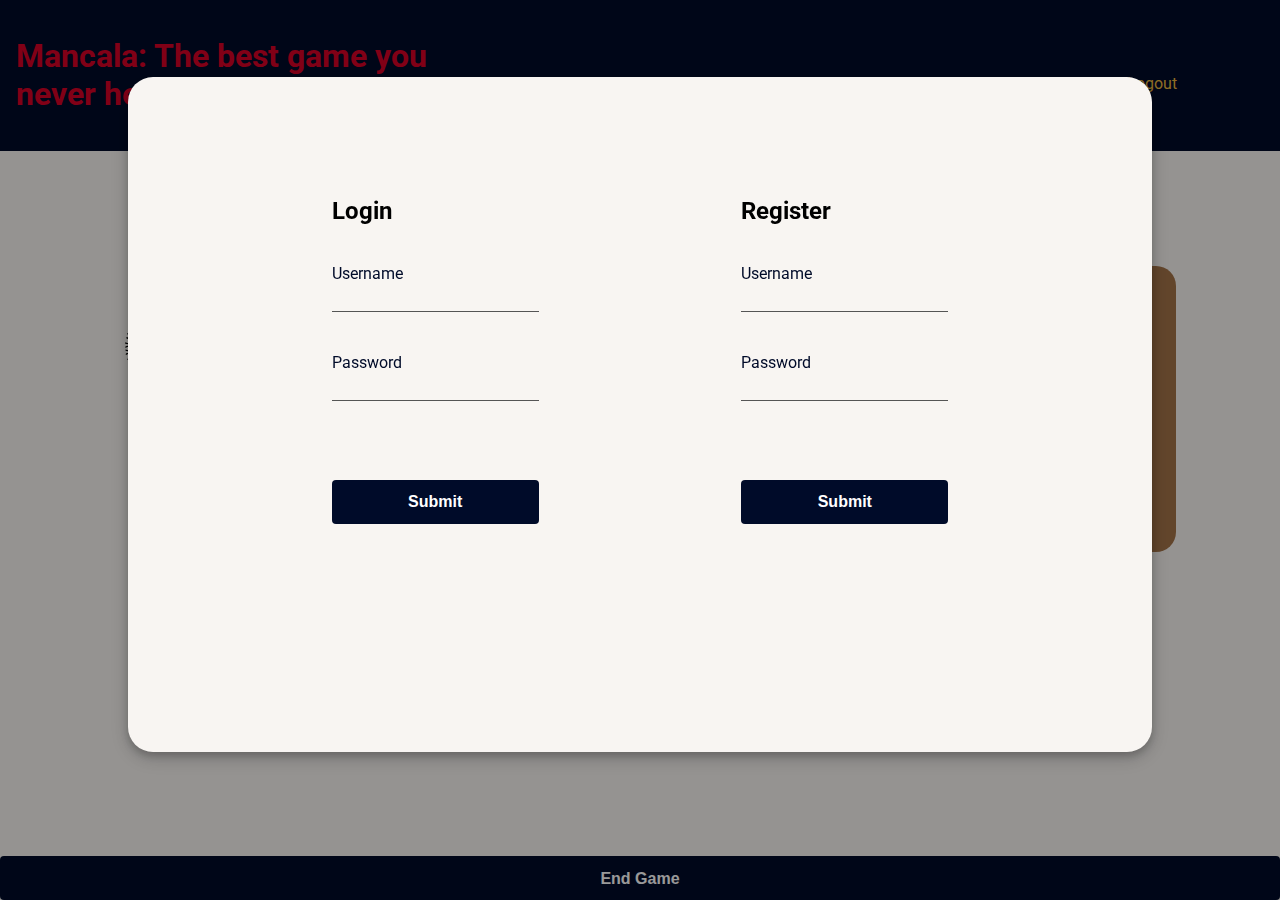
<file: index.html>
<!DOCTYPE html>
<html lang="en">
  <head>
    <meta charset="utf-8" />
    <title>Mancala</title>
    <meta name="description" content="The best game you have never heard of" />
    <link rel="stylesheet" href="style.css" />
    <script src="js/modal/instructions-modal.js" defer></script>
    <script src="./js/modal/auth-modal.js" defer></script>
    <script src="./js/modal/scores-modal.js" defer></script>
    <script type="module" src="./js/requests/auth/login.js" defer></script>
    <script type="module" src="./js/requests/auth/register.js" defer></script>
    <script type="module" src="./js/requests/join.js"></script>
    <script type="module" src="./js/requests/ranking.js"></script>
  </head>
  <body>
    <main id="main">
      <section id="auth-modal" class="modal">
        <article class="modal-content">
          <div class="authentication">
            <form method="post" id="login-form" name="login-form">
              <h2>Login</h2>
              <br />
              <div class="input-container">
                <input
                  type="text"
                  name="username-login"
                  id="username-login"
                  required=""
                />
                <label for="username-login">Username</label>
              </div>
              <div class="input-container">
                <input
                  type="password"
                  name="password-login"
                  id="password-login"
                  required=""
                />
                <label for="password-login">Password</label>
              </div>
              <br />
              <br />
              <button type="button" id="login-submit">Submit</button>
            </form>
            <form method="post" id="register-form" name="register-form">
              <h2>Register</h2>
              <br />
              <div class="input-container">
                <input
                  type="text"
                  name="username-register"
                  id="username-register"
                  required=""
                />
                <label for="username-register">Username</label>
              </div>
              <div class="input-container">
                <input
                  type="password"
                  name="password-register"
                  id="password-register"
                  required=""
                />
                <label for="password-register">Password</label>
              </div>
              <br />
              <br />
              <button type="button" id="register-submit">Submit</button>
            </form>
          </div>
        </article>
      </section>
      <section id="myModal" class="modal">
        <article class="modal-content">
          <form id="seed-form" name="seed-form">
            <div class="input-container">
              <input type="number" name="pitNo" id="pitNo" placeholder="6" />
              <label for="pitNo">Pits for each player</label>
            </div>
            <br />
            <script>
              function onlyOne(cb) {
                let cbs = document.getElementsByName("check");
                cbs.forEach((item) => {
                  if (item !== cb) {
                    item.checked = false;
                  }
                });
              }
            </script>
            <div class="input-container">
              <input
                type="number"
                name="check"
                id="seedNo"
                placeholder="4"
                onclick="(function(){onlyOne(this);})"
              />
              <label for="seedNo">Seeds on each pit</label>
            </div>
            <div class="input-container">
              <input
                type="checkbox"
                name="check"
                id="ai_mode"
                onclick="onlyOne(this)"
              />
              <label for="ai_mode">AI mode</label>
            </div>
            <div class="input-container">
              <input
                type="checkbox"
                name="check"
                id="pvp_mode"
                onclick="onlyOne(this)"
                checked
              />
              <label for="seedNo">PVP mode</label>
            </div>
            <div class="input-container">
              <input
                type="checkbox"
                name="check"
                id="local_mode"
                onclick="onlyOne(this)"
              />
              <label for="local_mode">Local mode</label>
            </div>
            <div class="input-container">
              <input type="checkbox" name="check" id="ai_intelligence" />
              <label for="ai_intelligence">Smart AI</label>
            </div>
            <br />
            <br />
            <button type="button" id="parameters">Submit</button>
          </form>
        </article>
      </section>
      <section id="scores-modal" class="modal">
        <article class="modal-content">
          <span class="modal-close" id="scores-modal-close">×</span>
          <div class="scores-content">
            <h2 id="scores-header">Scores</h2>
            <div id="scores_d"></div>
          </div>
        </article>
      </section>
      <section id="ranking-modal" class="modal">
        <article class="modal-content">
          <span class="modal-close" id="ranking-modal-close">×</span>
          <div class="ranking-content">
            <h2 id="ranking-header">Online Ranking</h2>
            <table id="ranking-table">
              <tr>
                <th>Name</th>
                <th>Games</th>
                <th>Victories</th>
              </tr>
            </table>
          </div>
        </article>
      </section>
      <section id="instructions-modal" class="modal">
        <article class="modal-content">
          <span class="modal-close" id="instructions-modal-close">×</span>
          <div class="instructions-content">
            <h2 id="instructions-header">Instructions</h2>
            <ul>
              <li>
                Board:
                <ul>
                  <li>
                    Each player controls the cavities on their side, as well as
                    the storage on their right. Player one will play on the
                    bottom, and player 2 on top
                  </li>
                </ul>
              </li>
              <li>
                Way of the game:
                <ul>
                  <li>
                    Players sow their seeds in an alternating fashion, starting
                    on their cavities. To sow, you click on the cavity you wish
                    to sow.
                  </li>
                  <li>
                    Depending on the position the last seed was sown, the player
                    can either play again, or his turn ends. seeds
                  </li>
                  <li>
                    The game ends when one of the players has no more seeds on
                    his side of the board and cannot make any move
                  </li>
                </ul>
              </li>
              <li>
                Sowing
                <ul>
                  <li>Chose a cavity on your side</li>
                  <li>Collect all seeds from it</li>
                  <li>
                    Place one seed on the following cavities (The sowing is made
                    in a counter-clockwise fashion)
                  </li>
                </ul>
              </li>
              <li>
                Keep sowing
                <ul>
                  <li>
                    If the following cavity is your storage, place a seed on it
                    too
                  </li>
                  <li>
                    If there are seeds remaining, keep sowing on the opponents
                    side
                  </li>
                  <li>
                    If it reaches the opponents storage, <b>do not</b> sow
                    there, and keep on to your side of the board
                  </li>
                  <li>
                    You can keep sowing on your side if there are seeds
                    remaining
                  </li>
                </ul>
              </li>
              <li>
                Last seed sown
                <ul>
                  <li>
                    If your last seed was sown in your storage, you can play
                    again
                  </li>
                  <li>
                    If your last seed was sown in one of your empty cavities,
                    transfer to your storage:
                  </li>
                  <ul>
                    <li>
                      The seeds from the opposing cavity, that belong to the
                      opponent
                    </li>
                    <li>And the last seed you have sown</li>
                  </ul>
                </ul>
              </li>
              <li>
                End
                <ul>
                  <li>
                    The game ends when one of the players can't play (because
                    all of his cavities are empty)
                  </li>
                  <li>
                    The opposing player collects all the seeds from his cavities
                    and transfers them to his storage
                  </li>
                  <li>
                    The player with more seeds on his storage wins the game
                  </li>
                </ul>
              </li>
            </ul>
          </div>
        </article>
      </section>
      <header>
        <h1>Mancala: The best game you never heard of</h1>
        <nav>
          <ul id="navbar">
            <li>
              <a id="instructions" href="#">Instructions</a>
            </li>
            <li>
              <a id="scoreboard" href="#">Online Scoreboard</a>
            </li>
            <li>
              <a id="scores" href="#">Local Scores</a>
            </li>
            <li>
              <a href="#">Logout</a>
            </li>
            <li>
              <h2 id="username"></h2>
            </li>
          </ul>
        </nav>
      </header>
      <section id="page-center" data-player="one">
        <div id="center-main">
          <canvas id="canvas" width="400" height="400">
            <script src="./js/canvas/canvas.js"></script>
          </canvas>
          <div class="board">
            <div class="storeAndTracker">
              <div class="tracker player-two"></div>
              <div class="player-two store"></div>
            </div>
            <div class="rows">
              <div class="row player-two"></div>
              <div class="row player-one"></div>
            </div>
            <div class="storeAndTracker">
              <div class="player-one store"></div>
              <div class="tracker player-one"></div>
            </div>
          </div>
        </div>
        <h2 class="status">
          It is player <span class="current-player">one</span>'s turn
        </h2>
      </section>
      <button class="footerbutton" id="reset">End Game</button>
    </main>
  </body>
</html>
</file>
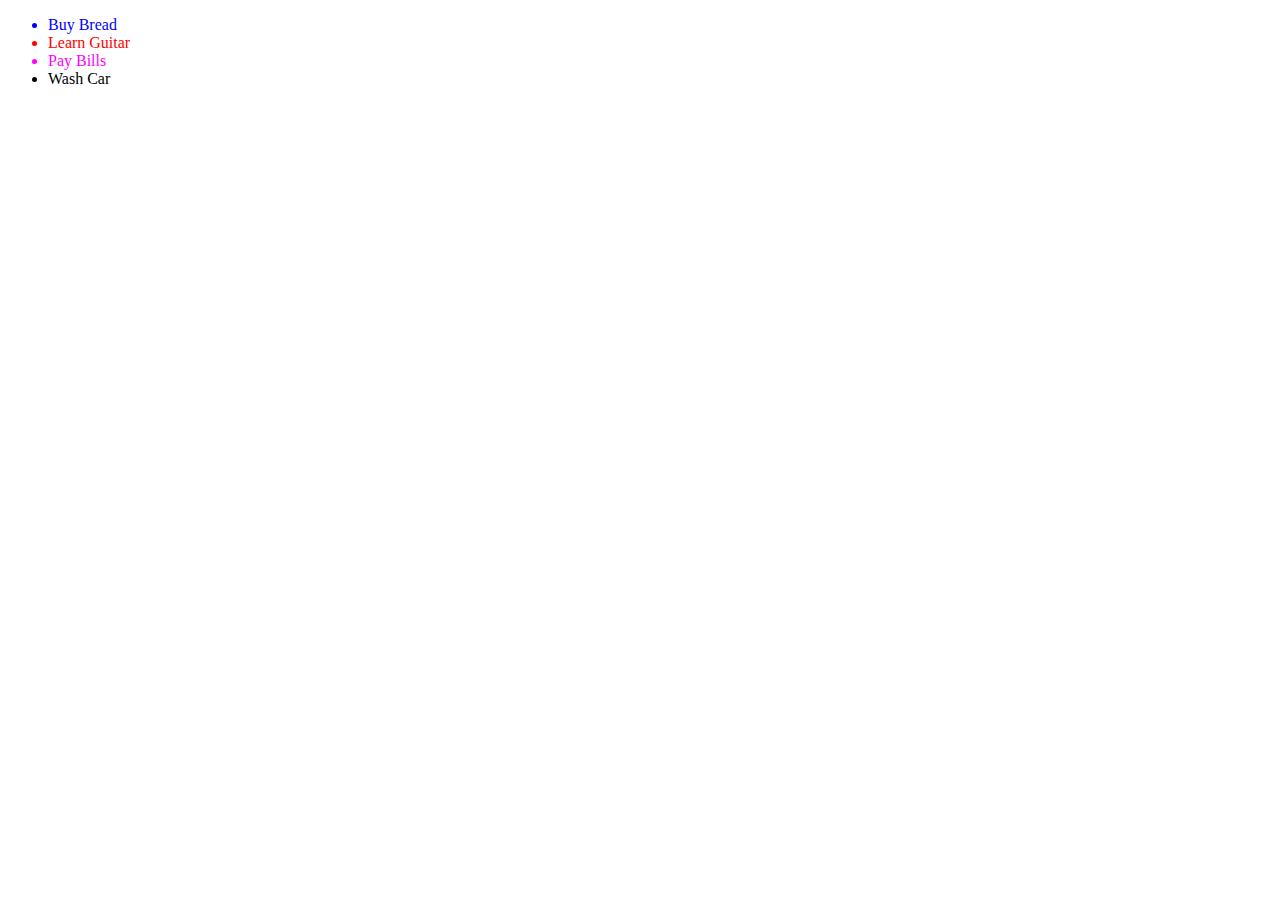
<file: js/requests/auth/Untitled-1.html>
<!DOCTYPE html>
<html>
<body>
<style>
/*.selected { color: blue ;} 
li + li { color: green ;} 
#selection .other li { color: yellow ;} 
ul :first-child { color: magenta ;}
#selection p { color: red ;}
#selection li:first-child { color: cyan ;} */
li:first-child { color: blue } /* R1 */
div li { color: red } /* R2 */
div.widget ul#todo { color: cyan } /* R3 */

div > ul#todo .important { color: green } 
ul li.postponed { color: inherit } 
li+li+li { color: magenta }
</style>
<!--<div id =" selection ">
    <p><a href ="">Two Lists </a></p>
    <ul>
        <li class =" selected ">First </li>
        <li>Second </li>
    </ul>
    <ol class =" other ">
        <li>Third </li>
    </ol>
</div>-->
<div class =" widget ">
    <ul id =" todo ">
        <li>Buy Bread </li>
        <li>Learn Guitar </li>
        <li class =" important ">Pay Bills </li>
        <li class =" postponed ">Wash Car </li>
    </ul>
</div>
</body>
</html>
</file>
<file: style.css>
@import url("https://fonts.googleapis.com/css2?family=Roboto:wght@500&display=swap");

html {
  margin: 0px;
  height: 100%;
  width: 100%;
}

body {
  margin: 0px;
  min-height: 100%;
  width: 100%;
  display: flex;
  align-items: center;
  justify-content: center;
  background-color: #f8f5f2;
}

ul {
  margin-top: 1rem;
  margin-bottom: 5px;
}

#instructions-header {
  text-align: center;
}

#scores-header {
  text-align: center;
}

main {
  width: 100%;
  height: 100%;
  font-family: "Roboto", sans-serif;
  overflow: hidden;
}

.status {
  text-align: center;
}

main > header {
  background-color: #000b29;
  padding: 1em 1em;
  display: grid;
  grid-template-columns: 1fr auto auto;
  align-items: center;
  text-align: left;
  position: fixed;
  top: 0;
  left: 0;
  width: 100%;
}

main > header li {
  display: inline-block;
  padding-left: 3vw;
  padding-right: 3vw;
}

a,
a:visited,
a:hover,
a:link,
a:active {
  color: #edb83d;
  text-decoration: none;
}

header > h1 {
  color: #d70026;
}

li > h2 {
  color: #d70026;
}

.board {
  margin: 50px auto;
  padding-left: 1rem;
  padding-right: 1rem;
  padding-top: 1rem;
  display: flex;
  flex-flow: row;
  width: 50vw;
  height: 30vh;
  background: #a47449;
  border-radius: 20px;
}

.rows {
  flex: 7;
  display: flex;
  flex-direction: column;
}
.store {
  border-radius: 40px;
}
.row,
.store {
  flex: 1;
}
.row {
  display: flex;
}
.row.player-two {
  flex-direction: row-reverse;
}
.pit,
.store {
  margin: 10px;
  background-color: rgba(0, 0, 0, 0.15);
  box-shadow: inset 0 0 2px rgba(0, 0, 0, 0.5);
  cursor: default;
  position: relative;
}

.pitAndTracker,
.storeAndTracker {
  flex: 1;
  display: flex;
  border-radius: 40%;
  position: relative;
}

.tracker.player-one,
.tracker.player-two {
  display: flex;
  align-items: center;
}

.pit {
  width: 80%;
  height: 80%;
  border-radius: 40%;
}
.store {
  width: 80%;
}

[data-player="one"] .row.player-one .pit,
[data-player="two"] .row.player-two .pit {
  cursor: pointer;
}
[data-player="two"] .status,
[data-player="one"] .status {
  color: #d70026;
}

#page-center {
  display: flex;
  flex-direction: column;
  justify-content: center;
  align-items: center;
}

#center-main {
  display: flex;
}

.seed {
  background: radial-gradient(rgb(180, 42, 42, 1), #812d2a);
  height: 22px;
  width: 10px;
  border-radius: 50%;
  position: absolute;
  left: 75%;
}

table.scoreboard {
  margin: auto;
  width: 200px;
  height: 100px;
  border-style: solid;
}

table.scoreboard caption {
  background-color: brown;
  color: yellow;
}

table.scoreboard tr {
  color: black;
  text-align: center;
}

/* The Modal (background) */
.modal {
  display: none; /* Hidden by default */
  position: fixed; /* Stay in place */
  z-index: 1; /* Sit on top */
  left: 0;
  top: 0;
  width: 100vw; /* Full width */
  height: 100vh; /* Full height */
  overflow: auto; /* Enable scroll if needed */
  background-color: rgb(0, 0, 0); /* Fallback color */
  background-color: rgba(0, 0, 0, 0.4); /* Black w/ opacity */
}

/* Modal Content/Box */
.modal-content {
  background-color: #f8f5f2;
  display: flex;
  align-items: center;
  justify-content: center;
  border-radius: 25px;
  position: relative;
  margin: 6% auto; /* 15% from the top and centered */
  padding: 0;
  width: 80%; /* Could be more or less, depending on screen size */
  height: 75%;
  box-shadow: 0 4px 8px 0 rgba(0, 0, 0, 0.2), 0 6px 20px 0 rgba(0, 0, 0, 0.19);
}

/* Add Animation */
@keyframes animatetop {
  from {
    top: -300px;
    opacity: 0;
  }
  to {
    top: 0;
    opacity: 1;
  }
}

input {
  margin-top: 1rem;
  margin-bottom: 1rem;
  width: 100%;
}

form {
  vertical-align: middle;
  margin: 0 auto;
  padding: 1em;
  max-width: 45em;
}

/* The Close Button */
.modal-close {
  color: #aaa;
  position: absolute;
  top: 0;
  right: 0;
  float: right;
  font-size: 28px;
  margin-right: 1rem;
  margin-top: 1rem;
  font-weight: bold;
}

.modal-close:hover,
.modal-close:focus {
  color: black;
  text-decoration: none;
  cursor: pointer;
}

/* CSS */
button {
  background-color: #000b29;
  border-radius: 4px;
  border-style: none;
  box-sizing: border-box;
  color: #fff;
  font-size: 16px;
  font-weight: 700;
  min-height: 44px;
  padding: 9px 20px 8px;
  position: relative;
  text-align: center;
  cursor: pointer;
  width: 100%;
}

.footerbutton {
  background-color: #000b29;
  border-radius: 4px;
  border-style: none;
  box-sizing: border-box;
  color: #fff;
  font-size: 16px;
  font-weight: 700;
  min-height: 44px;
  padding: 9px 20px 8px;
  text-align: center;
  cursor: pointer;
  width: 100%;
  position: fixed;
  left: 0;
  bottom: 0;
}

button:hover,
button:focus {
  opacity: 0.75;
}

.authentication {
  display: grid;
  grid-template-columns: 50% 50%;
  width: inherit;
  height: inherit;
}

.input-container {
  position: relative;
  margin-bottom: 25px;
}
.input-container label {
  position: absolute;
  top: 0px;
  left: 0px;
  font-size: 16px;
  color: #000b29;
  transition: all 0.5s ease-in-out;
}
.input-container input {
  border: 0;
  border-bottom: 1px solid #555;
  background: transparent;
  width: 100%;
  padding: 8px 0 5px 0;
  font-size: 16px;
  color: #000b29;
}
.input-container input:focus {
  border: none;
  outline: none;
  border-bottom: 1px solid #000b29;
}

/* Chrome, Safari, Edge, Opera */
input::-webkit-outer-spin-button,
input::-webkit-inner-spin-button {
  -webkit-appearance: none;
  margin: 0;
}

/* Firefox */
input[type="number"] {
  -moz-appearance: textfield;
}

#ranking-table {
  border-collapse: collapse;
  width: 100%;
}

#ranking-table td,
#ranking-table th {
  border: 1px solid #ddd;
  padding: 8px;
}

#ranking-table tr:nth-child(even) {
  background-color: #f2f2f2;
}

#ranking-table tr:hover {
  background-color: #ddd;
}

#ranking-table th {
  padding-top: 12px;
  padding-bottom: 12px;
  text-align: left;
  background-color: #000b29;
  color: white;
}
</file>
